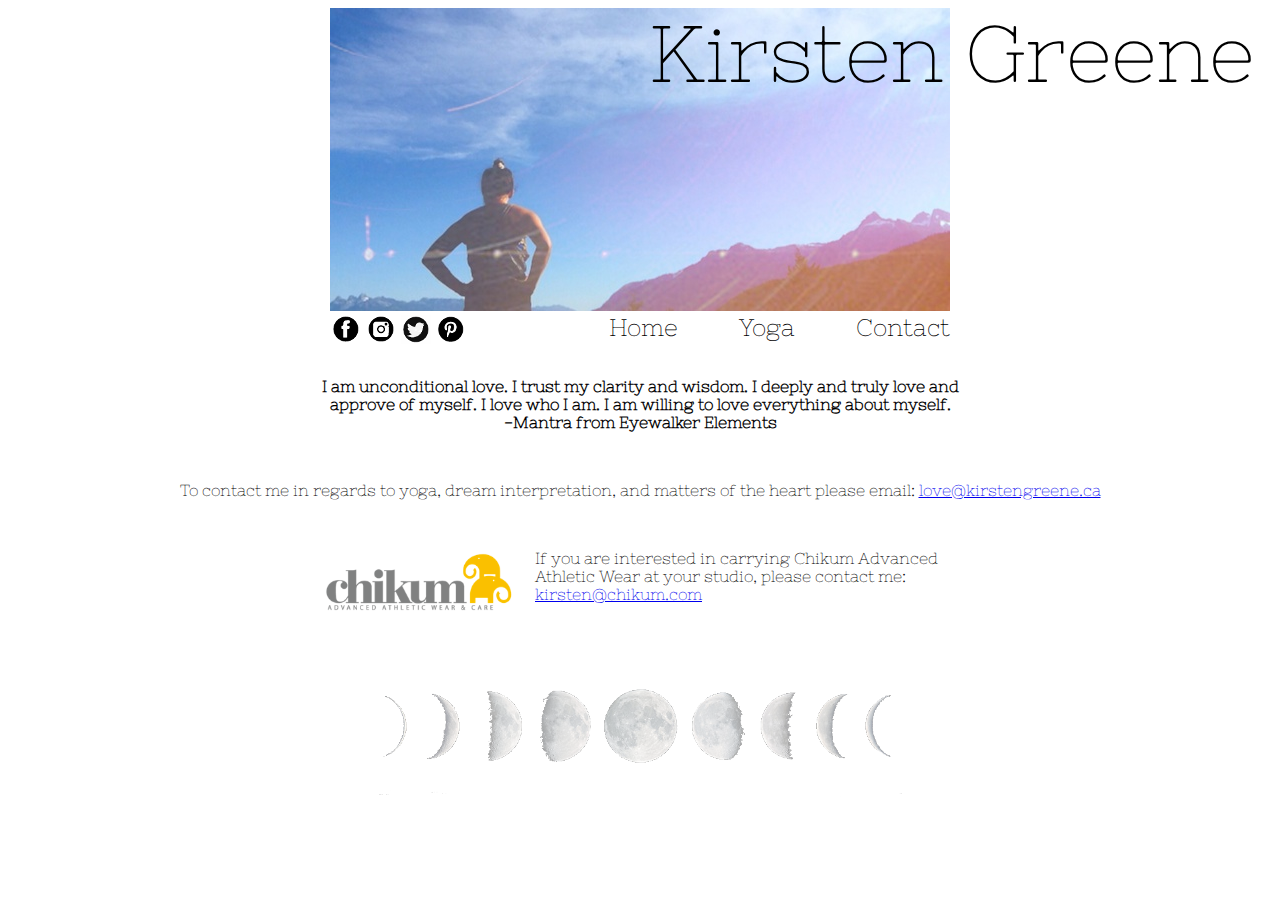
<file: contact.html>
<!DOCTYPE HTML PUBLIC "-//W3C//DTD HTML 4.01//EN"
  "http://www.w3.org/TR/html4/strict.dtd">
<html>
<head>
  <title>Kirsten Greene</title>
  <meta charset="utf-8"/>
  <link href="my.css" rel="stylesheet" type="text/css" />
  <link href='http://fonts.googleapis.com/css?family=Nixie+One' rel='stylesheet' type='text/css'/>
</head>
<body>
  <div id="headerpic">
    <div id="name">Kirsten Greene</div>
    <img src="pondercontact.jpg"/>
    <div class="headersocials">
      <a class="facebook" href="https://www.facebook.com/tenhonestseconds"></a>
      <a class="instagram" href="http://instagram.com/itainteasybeinggreene"></a>
      <a class="twitter" href="https://twitter.com/yogeekirsten"></a>
      <a class="pinterest" href="http://www.pinterest.com/spillthewine/yogabody/"></a>
      <div class="links"> 
        <a href="index.html">Home</a>
        <a href="yoga.html">Yoga</a>
        <a href="contact.html">Contact</a>
      </div>
    </div>
    </div>


 
  <p class="centered mantra">I am unconditional love.
  I trust my clarity and wisdom.
  I deeply and truly love and approve of myself.
  I love who I am.
  I am willing to love everything about myself.
  <br/>-Mantra from Eyewalker Elements</p>

  <p class="centered">To contact me in regards to yoga, dream interpretation, and matters of the heart please email: <a href="mailto:love@kirstengreene.ca">love@kirstengreene.ca</a></p>

  <div class="chikumcontact">
    <a href="http://chkikum.com">
      <img src="chikumlogo.png" id="chikumlogo"/>
    </a>
    If you are interested in carrying Chikum Advanced Athletic Wear at your studio, please contact me: <a href="mailto:kirsten@chkikum.com">kirsten@chikum.com</a>
  </div>

  
  <img src="moonphases3.png" class="moonphases"/>
</body>
</html>
</file>
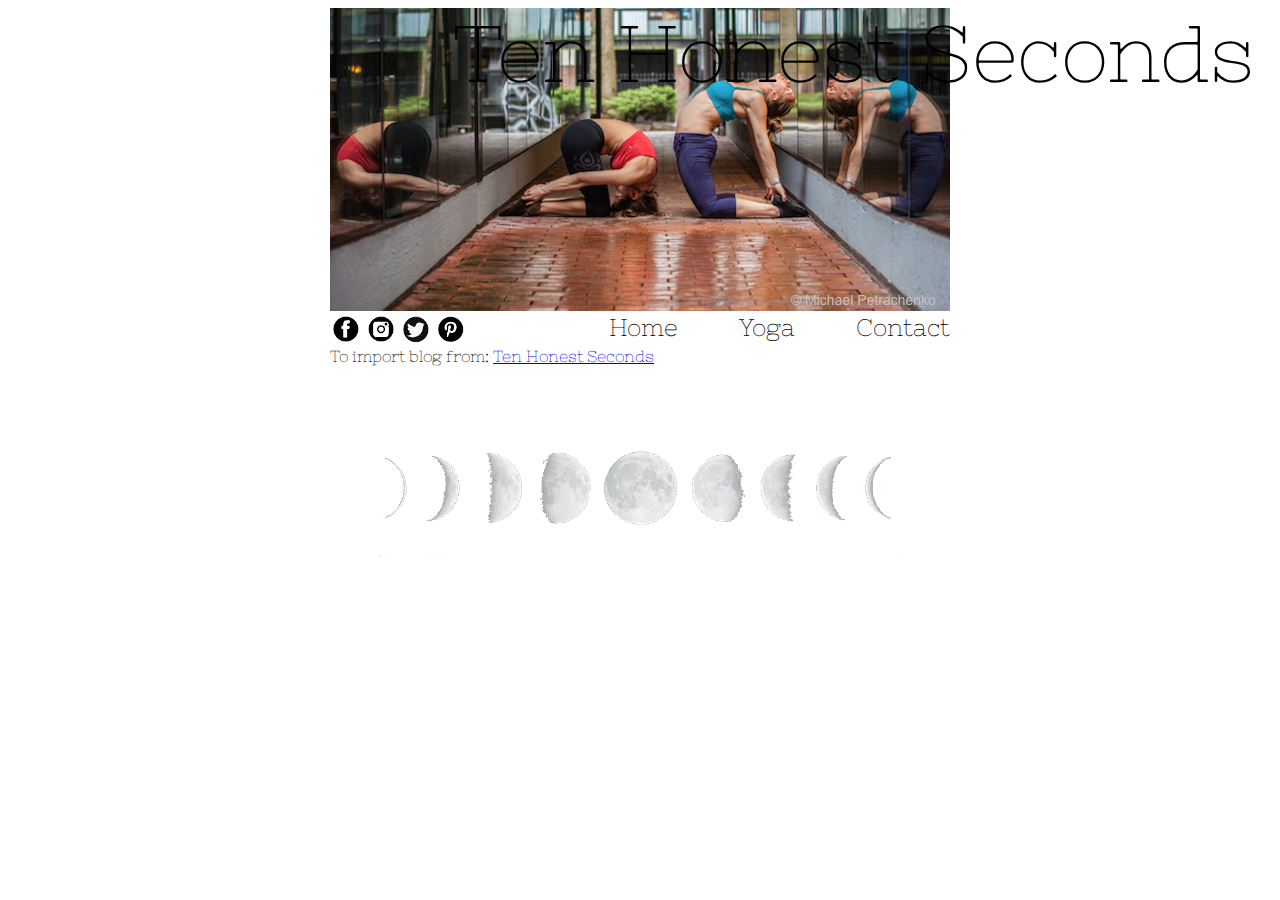
<file: yoga.html>
<!DOCTYPE HTML PUBLIC "-//W3C//DTD HTML 4.01//EN"
  "http://www.w3.org/TR/html4/strict.dtd">
<html>
<head>
  <title>Kirsten Greene</title>
  <meta charset="utf-8"/>
  <link href="my.css" rel="stylesheet" type="text/css" />
  <link href='http://fonts.googleapis.com/css?family=Nixie+One' rel='stylesheet' type='text/css'/>
</head>
<body>
  <div id="headerpic">
    <div id="name">Ten Honest Seconds</div>
    <img src="extensioncompression.png"/>
    <div class="headersocials">
      <a class="facebook" href="https://www.facebook.com/tenhonestseconds"></a>
      <a class="instagram" href="http://instagram.com/itainteasybeinggreene"></a>
      <a class="twitter" href="https://twitter.com/yogeekirsten"></a>
      <a class="pinterest" href="http://www.pinterest.com/spillthewine/yogabody/"></a>
      <div class="links"> 
        <a href="index.html">Home</a>
        <a href="yoga.html">Yoga</a>
        <a href="contact.html">Contact</a>
      </div>
    </div>
    To import blog from: <a href="http://www.tenhonestseconds.blogspot.com">Ten Honest Seconds</a> 
  </div>
  <img src="moonphases3.png" class="moonphases"/>

</body>
</html>
</file>
<file: my.css>
#headerpic {
  margin: 0 auto;
  width: 620px;
  position: relative;
}
#headerpic img {
  width: inherit;
}
body {
  font-family: 'Nixie One', cursive;
}
#name {
  position: absolute;
  right: -3.8em;
  font-size: 5em; 
}
.instagram {
  background: url('ig-icon.png') no-repeat scroll 0px 0px transparent;
  height: 30px;
  width: 30px;
  display: inline-block;
  margin-left: 1px;
}
.twitter {
  background: url('tw-icon.png') no-repeat scroll 0px 0px transparent;
  height: 30px;
  width: 30px;
  display: inline-block;
  margin-left: 1px;
}
.pinterest {
  background: url('pn-icon.png') no-repeat scroll 0px 0px transparent;
  height: 30px;
  width: 30px;
  display: inline-block;
  margin-left: 1px;
}
.facebook {
  background: url('fb-icon.png') no-repeat scroll 0px 0px transparent;
  height: 30px;
  width: 30px;
  display: inline-block;
  margin-left: 1px;
}
.links {
  display: inline-block;
  float: right;
}
.links a{
  display: inline-block;
  margin-left: 57px;
  font-size: 18pt;
  text-decoration: none;
  color: black;
}
.moonphases {
  margin: 50px auto 0;
  display: block;
  width: 563px;
}
#chikumlogo {
  float: left;
  width: 200px;
  margin-right: 20px;
}
.chikumcontact {
  width: 650px;
  margin: 50px auto 20px;

}
.centered {
  text-align: center;
}
.mantra {
  width: 700px;
  margin: 30px auto 50px;
  font-weight: bold;
}
#instagrampics {
  margin: 70px auto 0;
  width: 652px;
}
.instapic {
  margin: 0px;
  display: inline;
}
</file>
